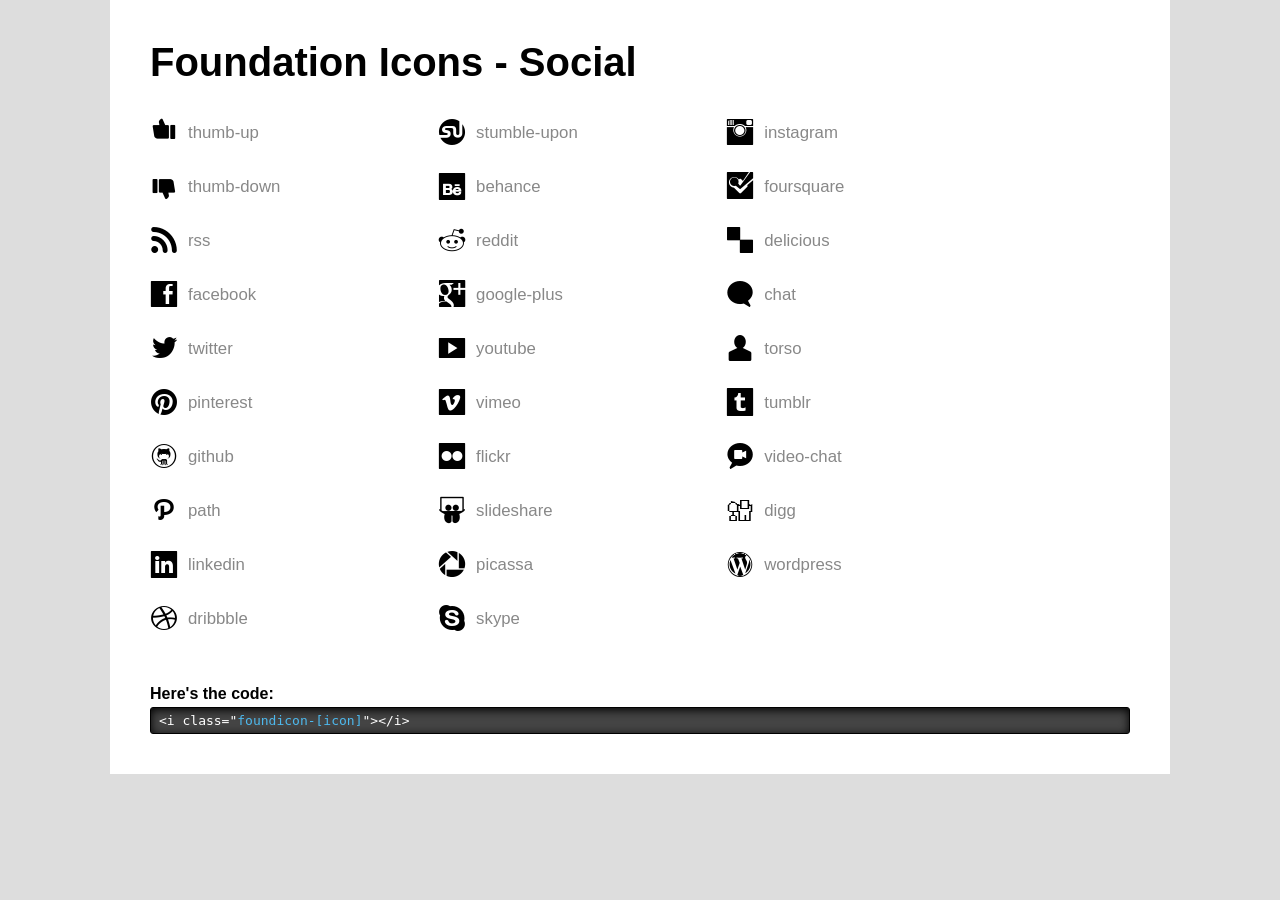
<file: fonts/foundation_icons_social/demo.html>
<!DOCTYPE html>
<head>
  <meta charset="utf-8" />
  <title>Foundation Icons - General</title>
  <link rel="stylesheet" href="stylesheets/social_foundicons.css">
  <style>

    * { margin: 0; padding: 0; }
    body { background: #ddd; font-family: "HelveticaNeue", "Helvetica Neue", "Helvetica", Arial, sans-serif; }

    .row { width: 100%; max-width: 980px; min-width: 727px; margin: 0 auto; }
    .row .row { min-width: 0; }
    .column, .columns { margin-left: 4.4%; float: left; min-height: 1px; position: relative; }
    .column:first-child, .columns:first-child { margin-left: 0; }
    .row .three { width: 21.67957%; }
    .row .four { width: 25%; }
    .row .twelve { width: 100%; }
    /* Nicolas Gallagher's micro clearfix */
    .row:before, .row:after, .clearfix:before, .clearfix:after { content:""; display:table; }
    .row:after, .clearfix:after { clear: both; }
    .row, .clearfix { zoom: 1; }

    .container { padding: 40px; margin: 0 auto; width: 980px; background: #fff; }
    h1 { margin-bottom: 10px; font-size: 40px; }
    h4 { margin-bottom: 4px; }
    hr { border: solid 1px; border-color: #bbb transparent transparent transparent; }
    ul { list-style: none; overflow: hidden; margin-top: 20px; margin-bottom: 30px; }
    ul li { font-size: 28px; margin-bottom: 16px; vertical-align: center; }

    div.code { border: solid 1px #000; background: #444; border-radius: 3px; box-shadow: 0px 2px 10px rgba(0,0,0,1) inset; }
    div.code pre { color: #fff; padding: 5px 5px 5px 8px; }
    .class { color: #4DB9EE; }
    em { color: #aaa; }

    [class*="foundicon-"]:after { position: relative; top: -8px; left: 10px; color: #888; font-size: 60%; font-style: normal; }

    .foundicon-thumb-up:after         { content: "thumb-up";}
    .foundicon-thumb-down:after       { content: "thumb-down";}
    .foundicon-rss:after              { content: "rss";}
    .foundicon-facebook:after         { content: "facebook";}
    .foundicon-twitter:after          { content: "twitter";}
    .foundicon-pinterest:after        { content: "pinterest";}
    .foundicon-github:after           { content: "github";}
    .foundicon-path:after             { content: "path";}
    .foundicon-linkedin:after         { content: "linkedin";}
    .foundicon-dribbble:after         { content: "dribbble";}
    .foundicon-stumble-upon:after     { content: "stumble-upon";}
    .foundicon-behance:after          { content: "behance";}
    .foundicon-reddit:after           { content: "reddit";}
    .foundicon-google-plus:after      { content: "google-plus";}
    .foundicon-youtube:after          { content: "youtube";}
    .foundicon-vimeo:after            { content: "vimeo";}
    .foundicon-flickr:after           { content: "flickr";}
    .foundicon-slideshare:after       { content: "slideshare";}
    .foundicon-picassa:after          { content: "picassa";}
    .foundicon-skype:after            { content: "skype";}
    .foundicon-steam:after            { content: "steam";}
    .foundicon-instagram:after        { content: "instagram";}
    .foundicon-foursquare:after       { content: "foursquare";}
    .foundicon-delicious:after        { content: "delicious";}
    .foundicon-chat:after             { content: "chat";}
    .foundicon-torso:after            { content: "torso";}
    .foundicon-tumblr:after           { content: "tumblr";}
    .foundicon-video-chat:after       { content: "video-chat";}
    .foundicon-digg:after             { content: "digg";}
    .foundicon-wordpress:after        { content: "wordpress";}

  </style>

  <!--[if lt IE 8]>
    <link rel="stylesheet" href="stylesheets/social_foundicons_ie7.css">
  <![endif]-->


  </style>
</head>
<body>

  <!-- Original Implementation -->
  <div class="container">
    <div class="row">
      <div class="twelve columns">
        <h1>Foundation Icons - Social</h1>
      </div>
    </div>

    <div class="row">

      <ul class="four columns">
        <li><i class="foundicon-thumb-up"></i></li>
        <li><i class="foundicon-thumb-down"></i></li>
        <li><i class="foundicon-rss"></i></li>
        <li><i class="foundicon-facebook"></i></li>
        <li><i class="foundicon-twitter"></i></li>
        <li><i class="foundicon-pinterest"></i></li>
        <li><i class="foundicon-github"></i></li>
        <li><i class="foundicon-path"></i></li>
        <li><i class="foundicon-linkedin"></i></li>
        <li><i class="foundicon-dribbble"></i></li>
      </ul>

      <ul class="four columns">
        <li><i class="foundicon-stumble-upon"></i></li>
        <li><i class="foundicon-behance"></i></li>
        <li><i class="foundicon-reddit"></i></li>
        <li><i class="foundicon-google-plus"></i></li>
        <li><i class="foundicon-youtube"></i></li>
        <li><i class="foundicon-vimeo"></i></li>
        <li><i class="foundicon-flickr"></i></li>
        <li><i class="foundicon-slideshare"></i></li>
        <li><i class="foundicon-picassa"></i></li>
        <li><i class="foundicon-skype"></i></li>
      </ul>

      <ul class="four columns">
        <li><i class="foundicon-instagram"></i></li>
        <li><i class="foundicon-foursquare"></i></li>
        <li><i class="foundicon-delicious"></i></li>
        <li><i class="foundicon-chat"></i></li>
        <li><i class="foundicon-torso"></i></li>
        <li><i class="foundicon-tumblr"></i></li>
        <li><i class="foundicon-video-chat"></i></li>
        <li><i class="foundicon-digg"></i></li>
        <li><i class="foundicon-wordpress"></i></li>
      </ul>

    </div>

    <div class="row">
      <div class="twelve columns">
        <h4>Here's the code:</h4>
        <div class="code">
<pre>
&lt;i class="<span class="class">foundicon-[icon]</span>"&gt;&lt;/i&gt;
</pre>
        </div>
      </div>
    </div>
  </div>
</body>
</file>
<file: fonts/foundation_icons_social/stylesheets/social_foundicons.css>
/* font-face */
@font-face {
  font-family: "SocialFoundicons";
  src: url("../fonts/social_foundicons.eot");
  src: url("../fonts/social_foundicons.eot?#iefix") format("embedded-opentype"), url("../fonts/social_foundicons.woff") format("woff"), url("../fonts/social_foundicons.ttf") format("truetype"), url("../fonts/social_foundicons.svg#SocialFoundicons") format("svg");
  font-weight: normal;
  font-style: normal;
}

/* global foundicon styles */
[class*="foundicon-"] {
  display: inline;
  width: auto;
  height: auto;
  line-height: inherit;
  vertical-align: baseline;
  background-image: none;
  background-position: 0 0;
  background-repeat: repeat;
}

[class*="foundicon-"]:before {
  font-family: "SocialFoundicons";
  font-weight: normal;
  font-style: normal;
  text-decoration: inherit;
}

/* icons */
.foundicon-thumb-up:before {
  content: "\f000";
}

.foundicon-thumb-down:before {
  content: "\f001";
}

.foundicon-rss:before {
  content: "\f002";
}

.foundicon-facebook:before {
  content: "\f003";
}

.foundicon-twitter:before {
  content: "\f004";
}

.foundicon-pinterest:before {
  content: "\f005";
}

.foundicon-github:before {
  content: "\f006";
}

.foundicon-path:before {
  content: "\f007";
}

.foundicon-linkedin:before {
  content: "\f008";
}

.foundicon-dribbble:before {
  content: "\f009";
}

.foundicon-stumble-upon:before {
  content: "\f00a";
}

.foundicon-behance:before {
  content: "\f00b";
}

.foundicon-reddit:before {
  content: "\f00c";
}

.foundicon-google-plus:before {
  content: "\f00d";
}

.foundicon-youtube:before {
  content: "\f00e";
}

.foundicon-vimeo:before {
  content: "\f00f";
}

.foundicon-flickr:before {
  content: "\f010";
}

.foundicon-slideshare:before {
  content: "\f011";
}

.foundicon-picassa:before {
  content: "\f012";
}

.foundicon-skype:before {
  content: "\f013";
}

.foundicon-steam:before {
  content: "\f014";
}

.foundicon-instagram:before {
  content: "\f015";
}

.foundicon-foursquare:before {
  content: "\f016";
}

.foundicon-delicious:before {
  content: "\f017";
}

.foundicon-chat:before {
  content: "\f018";
}

.foundicon-torso:before {
  content: "\f019";
}

.foundicon-tumblr:before {
  content: "\f01a";
}

.foundicon-video-chat:before {
  content: "\f01b";
}

.foundicon-digg:before {
  content: "\f01c";
}

.foundicon-wordpress:before {
  content: "\f01d";
}
</file>
<file: fonts/foundation_icons_social/stylesheets/social_foundicons_ie7.css>
/* general icons for IE7 */
[class*="foundicon-"] {
  font-family: "SocialFoundicons";
  font-weight: normal;
  font-style: normal;
}

.foundicon-thumb-up {
  *zoom: expression(this.runtimeStyle['zoom'] = "1", this.innerHTML = "&#xf000;");
}

.foundicon-thumb-down {
  *zoom: expression(this.runtimeStyle['zoom'] = "1", this.innerHTML = "&#xf001;");
}

.foundicon-rss {
  *zoom: expression(this.runtimeStyle['zoom'] = "1", this.innerHTML = "&#xf002;");
}

.foundicon-facebook {
  *zoom: expression(this.runtimeStyle['zoom'] = "1", this.innerHTML = "&#xf003;");
}

.foundicon-twitter {
  *zoom: expression(this.runtimeStyle['zoom'] = "1", this.innerHTML = "&#xf004;");
}

.foundicon-pinterest {
  *zoom: expression(this.runtimeStyle['zoom'] = "1", this.innerHTML = "&#xf005;");
}

.foundicon-github {
  *zoom: expression(this.runtimeStyle['zoom'] = "1", this.innerHTML = "&#xf006;");
}

.foundicon-path {
  *zoom: expression(this.runtimeStyle['zoom'] = "1", this.innerHTML = "&#xf007;");
}

.foundicon-linkedin {
  *zoom: expression(this.runtimeStyle['zoom'] = "1", this.innerHTML = "&#xf008;");
}

.foundicon-dribbble {
  *zoom: expression(this.runtimeStyle['zoom'] = "1", this.innerHTML = "&#xf009;");
}

.foundicon-stumble-upon {
  *zoom: expression(this.runtimeStyle['zoom'] = "1", this.innerHTML = "&#xf00a;");
}

.foundicon-behance {
  *zoom: expression(this.runtimeStyle['zoom'] = "1", this.innerHTML = "&#xf00b;");
}

.foundicon-reddit {
  *zoom: expression(this.runtimeStyle['zoom'] = "1", this.innerHTML = "&#xf00c;");
}

.foundicon-google-plus {
  *zoom: expression(this.runtimeStyle['zoom'] = "1", this.innerHTML = "&#xf00d;");
}

.foundicon-youtube {
  *zoom: expression(this.runtimeStyle['zoom'] = "1", this.innerHTML = "&#xf00e;");
}

.foundicon-vimeo {
  *zoom: expression(this.runtimeStyle['zoom'] = "1", this.innerHTML = "&#xf00f;");
}

.foundicon-flickr {
  *zoom: expression(this.runtimeStyle['zoom'] = "1", this.innerHTML = "&#xf010;");
}

.foundicon-slideshare {
  *zoom: expression(this.runtimeStyle['zoom'] = "1", this.innerHTML = "&#xf011;");
}

.foundicon-picassa {
  *zoom: expression(this.runtimeStyle['zoom'] = "1", this.innerHTML = "&#xf012;");
}

.foundicon-skype {
  *zoom: expression(this.runtimeStyle['zoom'] = "1", this.innerHTML = "&#xf013;");
}

.foundicon-steam {
  *zoom: expression(this.runtimeStyle['zoom'] = "1", this.innerHTML = "&#xf014;");
}

.foundicon-instagram {
  *zoom: expression(this.runtimeStyle['zoom'] = "1", this.innerHTML = "&#xf015;");
}

.foundicon-foursquare {
  *zoom: expression(this.runtimeStyle['zoom'] = "1", this.innerHTML = "&#xf016;");
}

.foundicon-delicious {
  *zoom: expression(this.runtimeStyle['zoom'] = "1", this.innerHTML = "&#xf017;");
}

.foundicon-chat {
  *zoom: expression(this.runtimeStyle['zoom'] = "1", this.innerHTML = "&#xf018;");
}

.foundicon-torso {
  *zoom: expression(this.runtimeStyle['zoom'] = "1", this.innerHTML = "&#xf019;");
}

.foundicon-tumblr {
  *zoom: expression(this.runtimeStyle['zoom'] = "1", this.innerHTML = "&#xf01a;");
}

.foundicon-video-chat {
  *zoom: expression(this.runtimeStyle['zoom'] = "1", this.innerHTML = "&#xf01b;");
}

.foundicon-digg {
  *zoom: expression(this.runtimeStyle['zoom'] = "1", this.innerHTML = "&#xf01c;");
}

.foundicon-wordpress {
  *zoom: expression(this.runtimeStyle['zoom'] = "1", this.innerHTML = "&#xf01d;");
}
</file>
